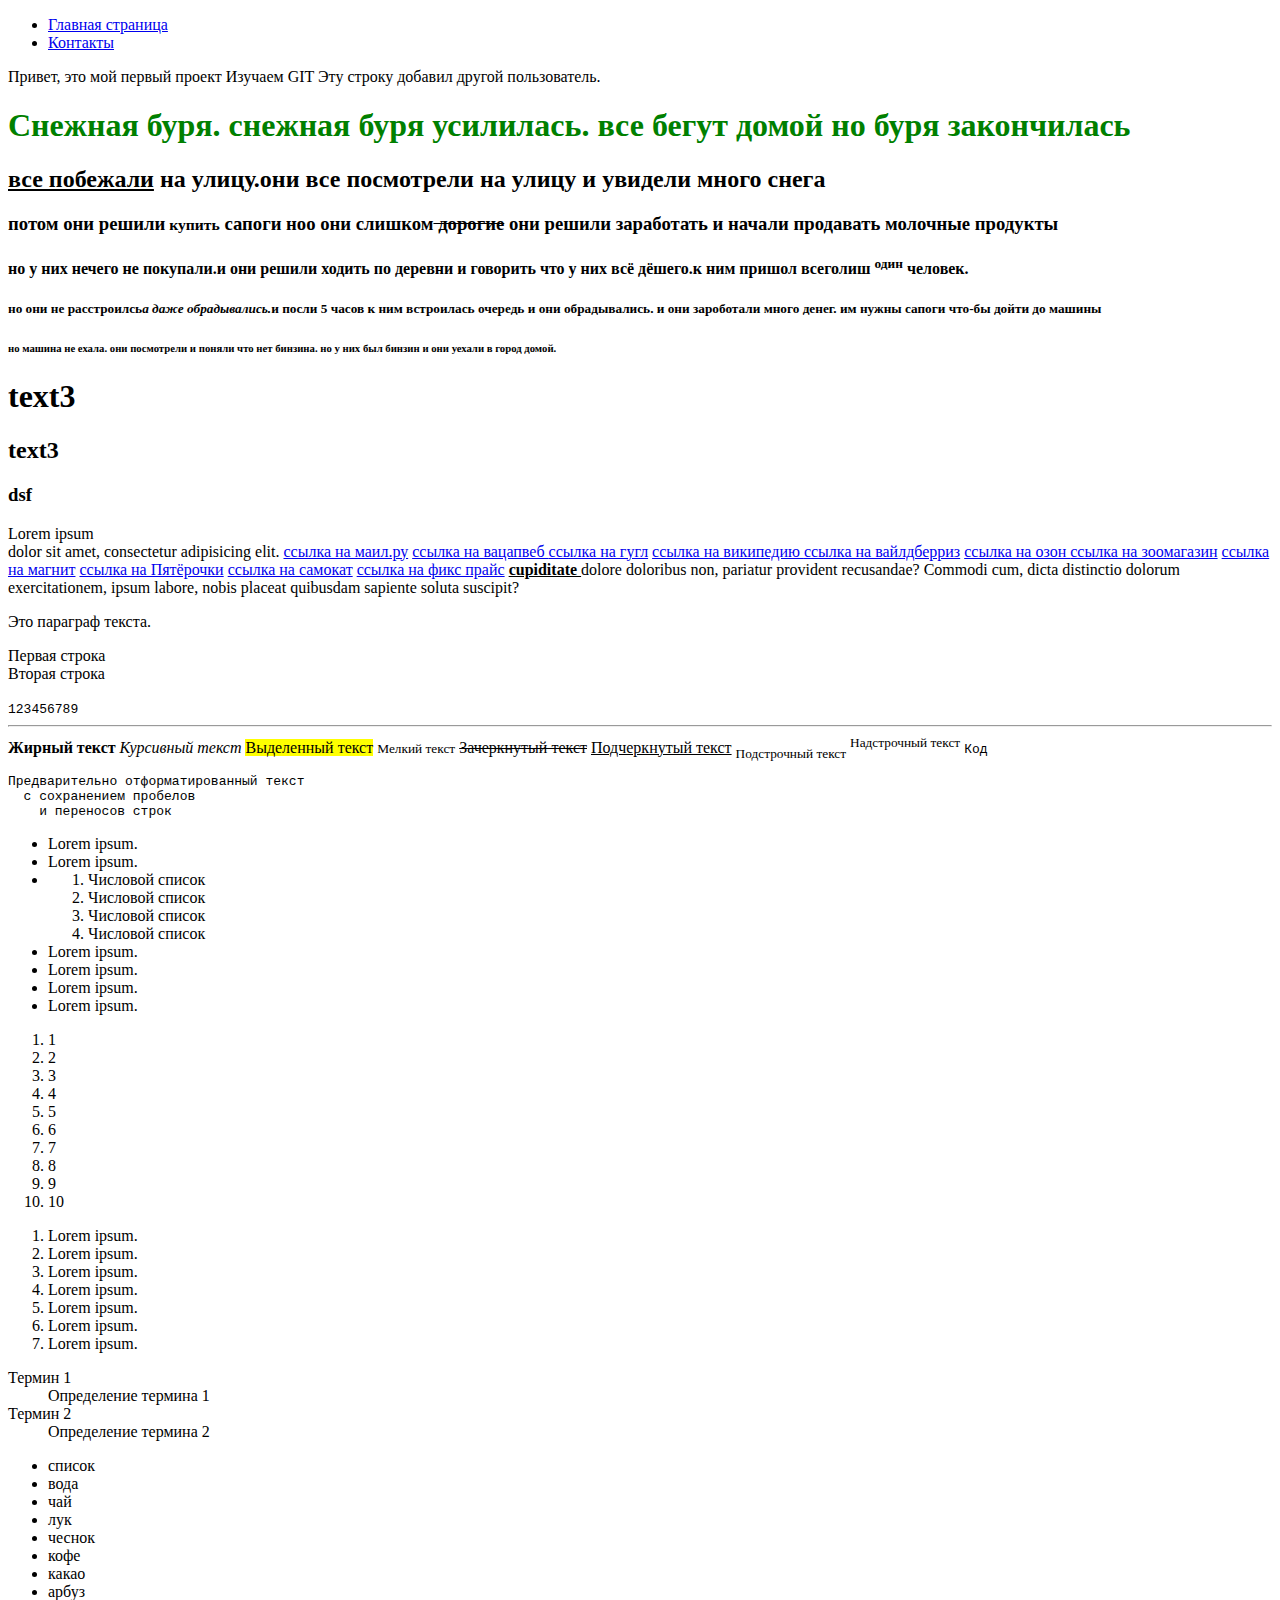
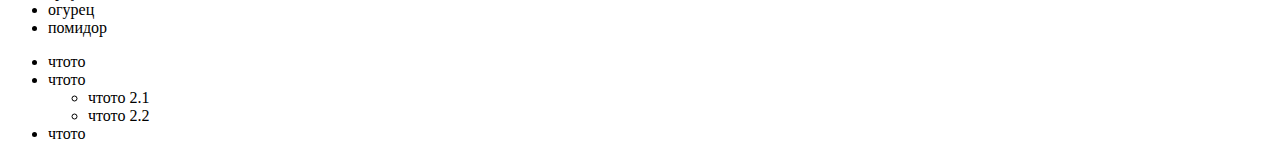
<file: index.html>
<!DOCTYPE html>
<html lang="en">
<head>
    <meta charset="UTF-8">
    <title>Title</title>
    <link rel="stylesheet" href="style.css">
</head>
<body>


<ul>
	<li><a href="index.html">Главная страница</a></li>
	<li><a href="contacts.html">Контакты</a></li>
</ul>

Привет, это мой первый проект
Изучаем GIT

Эту строку добавил другой пользователь.
<h1 class="title"><strong>Снежная буря. снежная буря усилилась.</strong> все бегут домой но буря закончилась</h1>
<h2 class="wwww"><ins>все побежали</ins> на улицу.они все посмотрели на улицу и увидели много снега</h2>
        <h3 class="pppp"> потом они решили<small> купить</small> сапоги ноо они слишком<del> дорогие</del> они решили заработать и начали продавать молочные продукты</h3>
            <h4 class="qqqq>"> но у них нечего не покупали.и они решили ходить по деревни и говорить что у них всё дёшего.к ним пришол всеголиш <sup>один</sup> человек. </h4>
                <h5 class="kkkk">но они не расстроилсь<em>а даже обрадывались.</em>и посли 5 часов к ним встроилась очередь и они обрадывались. и они зароботали много денег. им нужны сапоги что-бы дойти до машины</pre> </h5>
                    <h6 class="oooo">но машина не ехала. они посмотрели и поняли что нет <strong>бинзина</strong>. но у них был бинзин и они уехали в город домой.</h6>

<h1 class="vvvv">text3</h1>
<h2 class="nnn">text3</h2>
<h3 class="wwww">
        dsf
</h3>

<p>Lorem ipsum<br> dolor sit amet, consectetur adipisicing elit.

    <a href="https://mail.ru">cсылка на маил.ру</a>
    <a href="https://web.whatsapp.com/">ссылка на вацапвеб </a>
    <a href="https://www.google.com/?hl=ru"> ссылка на гугл</a>
    <a href="https://ru.wikipedia.org/wiki"> ссылка на википедию </a>
    <a href="https://www.wildberries.ru">ссылка на вайлдберриз</a>
    <a href="https://www.ozon.ru">ссылка на озон </a>
    <a href="https://www.petshop.ru">ссылка на зоомагазин</a>
    <a href="https://magnit.ru">ссылка на магнит</a>
    <a href="https://5ka.ru">ссылка на Пятёрочки</a>
    <a href="https://samokat.ru">ссылка на самокат</a>
    <a href="https://fix-price.com">ссылка на фикс прайс</a>
    <strong>
        <ins>
            cupiditate
        </ins>
    </strong>
    dolore doloribus non, pariatur

    provident recusandae? Commodi cum, dicta distinctio dolorum exercitationem, ipsum labore, nobis placeat quibusdam sapiente soluta suscipit?</p>

<p>Это параграф текста.</p>

<!-- Разрыв строки -->
<p class="qqqq>">Первая строка<br>Вторая строка</p>
<code class="sssss">123456789</code>
<!-- Горизонтальная линия -->
<hr>

<!-- Выделение текста -->
<strong class="eee">Жирный текст</strong>
<em class="fff">Курсивный текст</em>
<mark class="ghghg">Выделенный текст</mark>
<small class="zzzz">Мелкий текст</small>
<del>Зачеркнутый текст</del>
<ins>Подчеркнутый текст</ins>
<sub>Подстрочный текст</sub>
<sup>Надстрочный текст</sup>
<code>Код</code>
<pre>Предварительно отформатированный текст
  с сохранением пробелов
    и переносов строк</pre>

<ul>
    <li>Lorem ipsum.</li>
    <li>Lorem ipsum.</li>
    <li>
        <ol>
            <li>Числовой список</li>
            <li>Числовой список</li>
            <li>Числовой список</li>
            <li>Числовой список</li>
        </ol>
    </li>
    <li>Lorem ipsum.</li>
    <li>Lorem ipsum.</li>
    <li>Lorem ipsum.</li>
    <li>Lorem ipsum.</li>
</ul>
<ol>
    <li>1</li>
    <li>2</li>
    <li>3</li>
    <li>4</li>
    <li>5</li>
    <li>6</li>
    <li>7</li>
    <li>8</li>
    <li>9</li>
    <li>10</li>
</ol>

<ol>
    <li>Lorem ipsum.</li>
    <li>Lorem ipsum.</li>
    <li>Lorem ipsum.</li>
    <li>Lorem ipsum.</li>
    <li>Lorem ipsum.</li>
    <li>Lorem ipsum.</li>
    <li>Lorem ipsum.</li>
</ol>
<dl>
    <dt>Термин 1</dt>
    <dd>Определение термина 1</dd>
    <dt>Термин 2</dt>
    <dd>Определение термина 2</dd>
</dl>
<ul>
    <li>список</li>
    <li>вода</li>
    <li>чай</li>
    <li>лук</li>
    <li>чеснок</li>
    <li>кофе</li>
    <li>какао</li>
    <li>арбуз</li>
    <li>огурец</li>
    <li>помидор</li>
</ul>
<ul>
    <li>чтото</li>
    <li>чтото</li>
        <ul>
            <li>чтото 2.1</li>
            <li>чтото 2.2</li>
        </ul>
    </li>
    <li>чтото</li>
</ul>

</body>
</html>
</file>
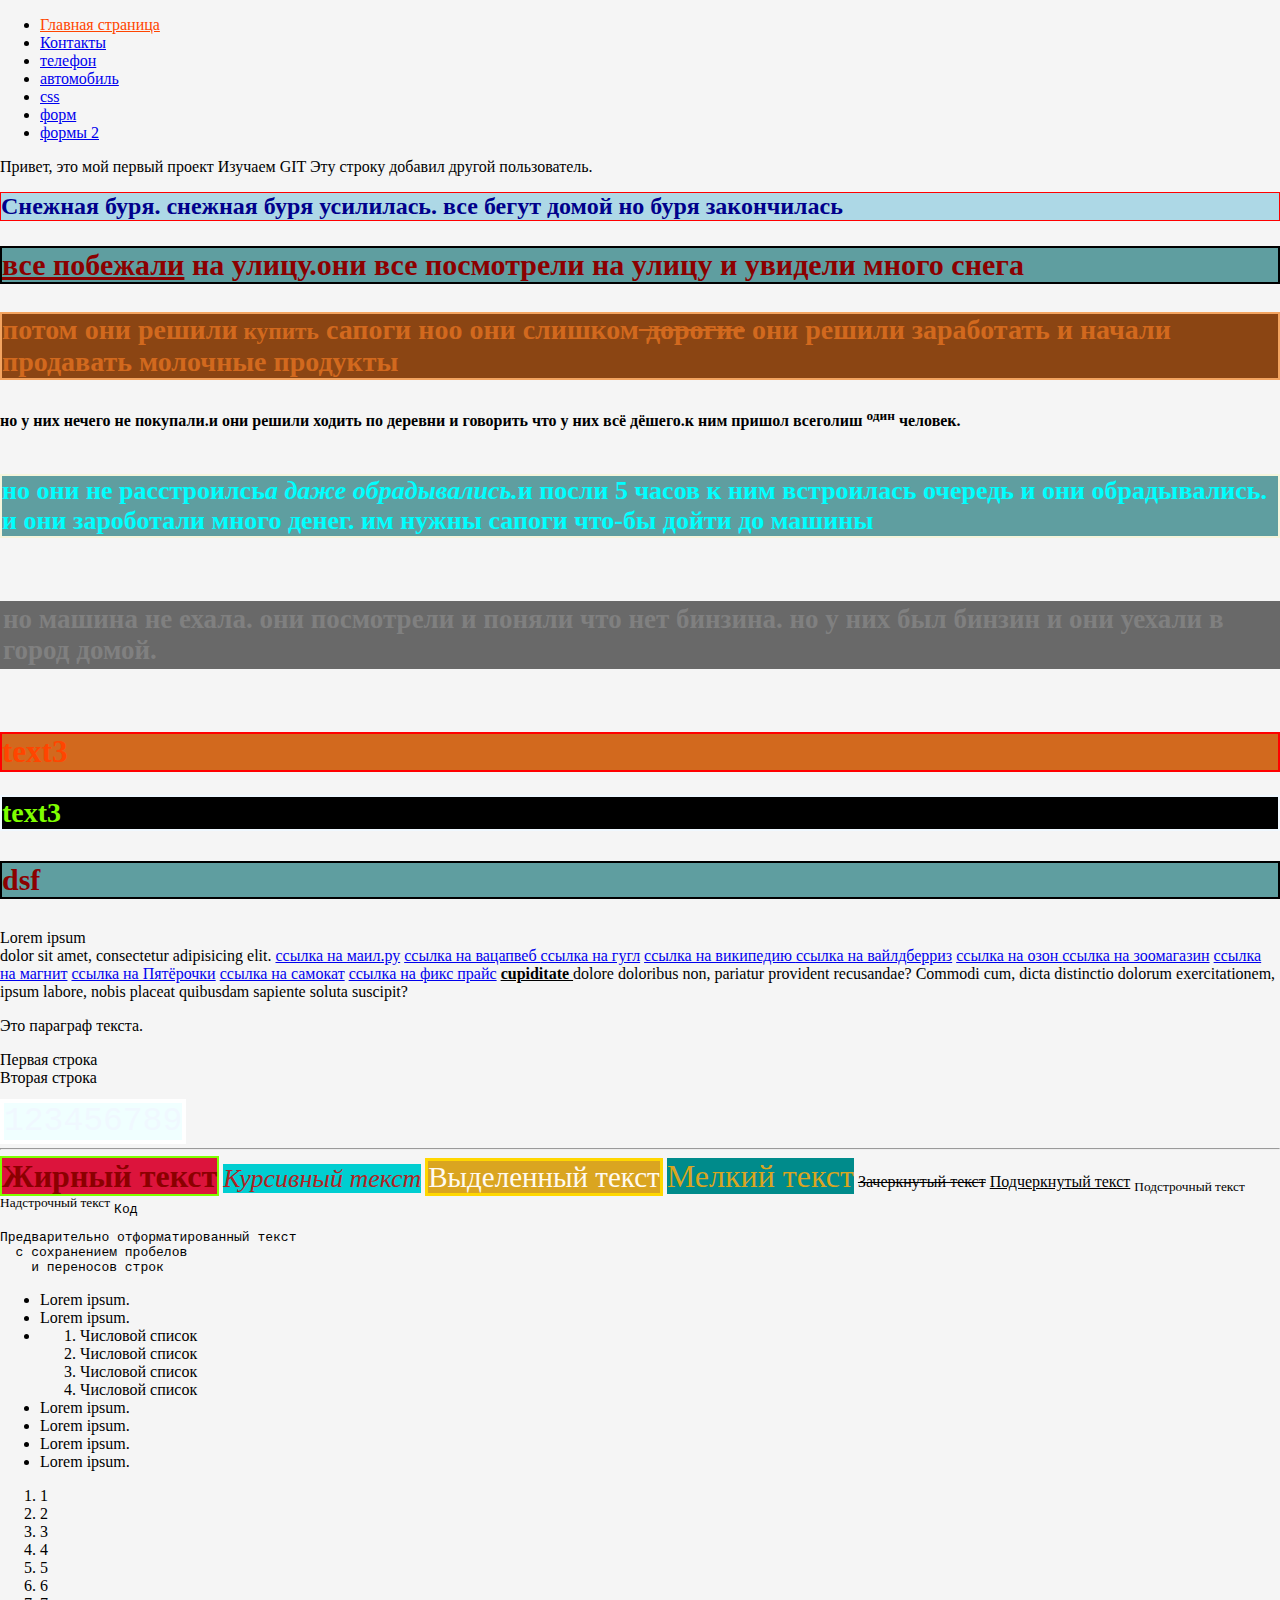
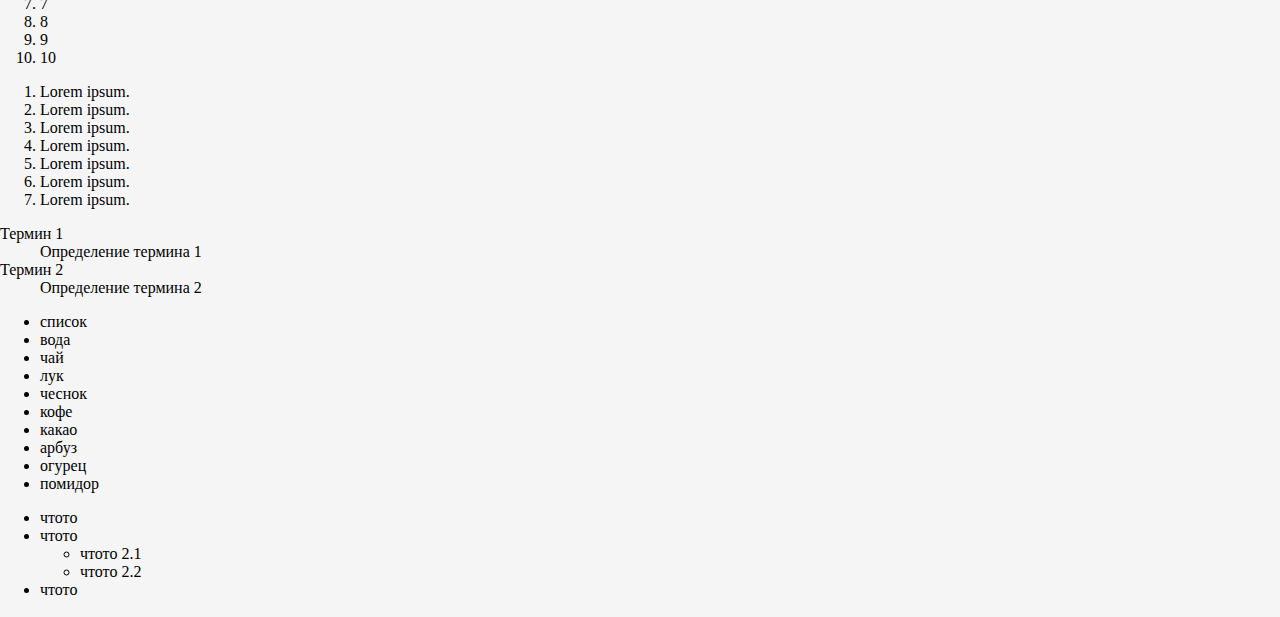
<file: homeWork/index.html>
<!DOCTYPE html>
<html lang="en">
<head>
    <meta charset="UTF-8">
    <title>Title</title>
    <link rel="stylesheet" href="style.css">
</head>
<body>


<ul>
    <li><a href="index.html"class="qqqqq">Главная страница</a></li>
    <li><a href="contacts.html">Контакты</a></li>
    <li><a  href="telefon.html" class="">телефон</a> </li>
    <li><a  href="car.html" >автомобиль</a></li>
    <li><a href="css.html">css</a>  </li>
    <li><a href="form.html">форм</a> </li>
    <li><a href="form2.html">формы 2</a> </li>
</ul>

Привет, это мой первый проект
Изучаем GIT

Эту строку добавил другой пользователь.
<h1 class="title"><strong>Снежная буря. снежная буря усилилась.</strong> все бегут домой но буря закончилась</h1>
<h2 class="wwww"><ins>все побежали</ins> на улицу.они все посмотрели на улицу и увидели много снега</h2>
        <h3 class="pppp"> потом они решили<small> купить</small> сапоги ноо они слишком<del> дорогие</del> они решили заработать и начали продавать молочные продукты</h3>
            <h4 class="qqqq>"> но у них нечего не покупали.и они решили ходить по деревни и говорить что у них всё дёшего.к ним пришол всеголиш <sup>один</sup> человек. </h4>
                <h5 class="kkkk">но они не расстроилсь<em>а даже обрадывались.</em>и посли 5 часов к ним встроилась очередь и они обрадывались. и они зароботали много денег. им нужны сапоги что-бы дойти до машины</pre> </h5>
                    <h6 class="oooo">но машина не ехала. они посмотрели и поняли что нет <strong>бинзина</strong>. но у них был бинзин и они уехали в город домой.</h6>

<h1 class="vvvv">text3</h1>
<h2 class="nnn">text3</h2>
<h3 class="wwww">
        dsf
</h3>

<p>Lorem ipsum<br> dolor sit amet, consectetur adipisicing elit.

    <a href="https://mail.ru">cсылка на маил.ру</a>
    <a href="https://web.whatsapp.com/">ссылка на вацапвеб </a>
    <a href="https://www.google.com/?hl=ru"> ссылка на гугл</a>
    <a href="https://ru.wikipedia.org/wiki"> ссылка на википедию </a>
    <a href="https://www.wildberries.ru">ссылка на вайлдберриз</a>
    <a href="https://www.ozon.ru">ссылка на озон </a>
    <a href="https://www.petshop.ru">ссылка на зоомагазин</a>
    <a href="https://magnit.ru">ссылка на магнит</a>
    <a href="https://5ka.ru">ссылка на Пятёрочки</a>
    <a href="https://samokat.ru">ссылка на самокат</a>
    <a href="https://fix-price.com">ссылка на фикс прайс</a>
    <strong>
        <ins>
            cupiditate
        </ins>
    </strong>
    dolore doloribus non, pariatur

    provident recusandae? Commodi cum, dicta distinctio dolorum exercitationem, ipsum labore, nobis placeat quibusdam sapiente soluta suscipit?</p>

<p>Это параграф текста.</p>

<!-- Разрыв строки -->
<p class="qqqq>">Первая строка<br>Вторая строка</p>
<code class="sssss">123456789</code>
<!-- Горизонтальная линия -->
<hr>

<!-- Выделение текста -->
<strong class="eee">Жирный текст</strong>
<em class="fff">Курсивный текст</em>
<mark class="ghghg">Выделенный текст</mark>
<small class="zzzz">Мелкий текст</small>
<del>Зачеркнутый текст</del>
<ins>Подчеркнутый текст</ins>
<sub>Подстрочный текст</sub>
<sup>Надстрочный текст</sup>
<code>Код</code>
<pre>Предварительно отформатированный текст
  с сохранением пробелов
    и переносов строк</pre>

<ul>
    <li>Lorem ipsum.</li>
    <li>Lorem ipsum.</li>
    <li>
        <ol>
            <li>Числовой список</li>
            <li>Числовой список</li>
            <li>Числовой список</li>
            <li>Числовой список</li>
        </ol>
    </li>
    <li>Lorem ipsum.</li>
    <li>Lorem ipsum.</li>
    <li>Lorem ipsum.</li>
    <li>Lorem ipsum.</li>
</ul>
<ol>
    <li>1</li>
    <li>2</li>
    <li>3</li>
    <li>4</li>
    <li>5</li>
    <li>6</li>
    <li>7</li>
    <li>8</li>
    <li>9</li>
    <li>10</li>
</ol>

<ol>
    <li>Lorem ipsum.</li>
    <li>Lorem ipsum.</li>
    <li>Lorem ipsum.</li>
    <li>Lorem ipsum.</li>
    <li>Lorem ipsum.</li>
    <li>Lorem ipsum.</li>
    <li>Lorem ipsum.</li>
</ol>
<dl>
    <dt>Термин 1</dt>
    <dd>Определение термина 1</dd>
    <dt>Термин 2</dt>
    <dd>Определение термина 2</dd>
</dl>
<ul>
    <li>список</li>
    <li>вода</li>
    <li>чай</li>
    <li>лук</li>
    <li>чеснок</li>
    <li>кофе</li>
    <li>какао</li>
    <li>арбуз</li>
    <li>огурец</li>
    <li>помидор</li>
</ul>
<ul>
    <li>чтото</li>
    <li>чтото</li>
        <ul>
            <li>чтото 2.1</li>
            <li>чтото 2.2</li>
        </ul>
    </li>
    <li>чтото</li>
</ul>

</body>
</html>
</file>
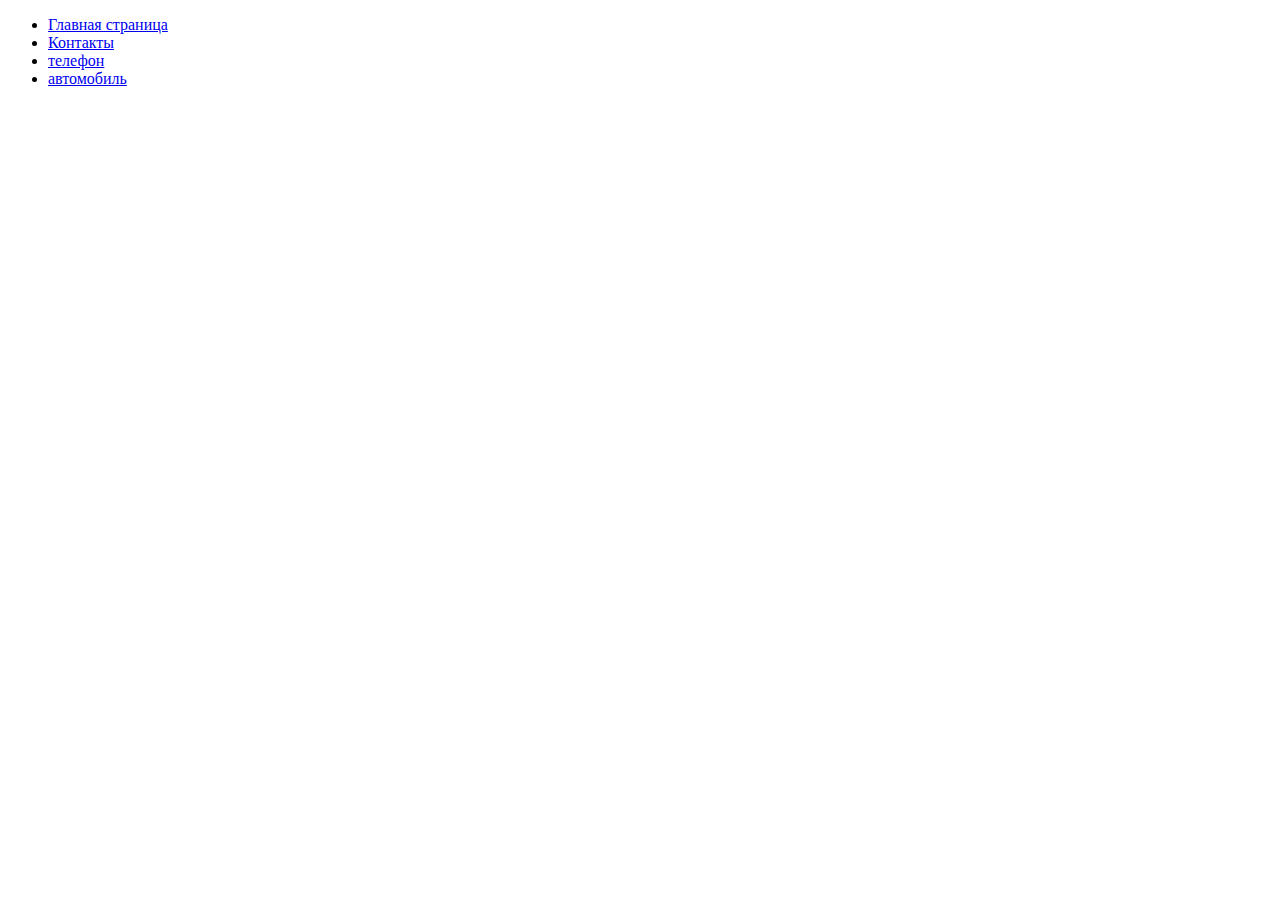
<file: car.html>
<!DOCTYPE html>
<html lang="en">
<head>
    <meta charset="UTF-8">
    <title>автомобили</title>
    <link rel="stylesheet" href="style.css">
</head>
<body>


<ul>
	<li><a href="index.html">Главная страница</a></li>
	<li><a href="contacts.html">Контакты</a></li>
    <li><a  href="telefon.html" class="">телефон</a> </li>
    <li><a  href="car.html" class="qqqqq">автомобиль</a> </li>

</ul>
</body>
</html>
</file>
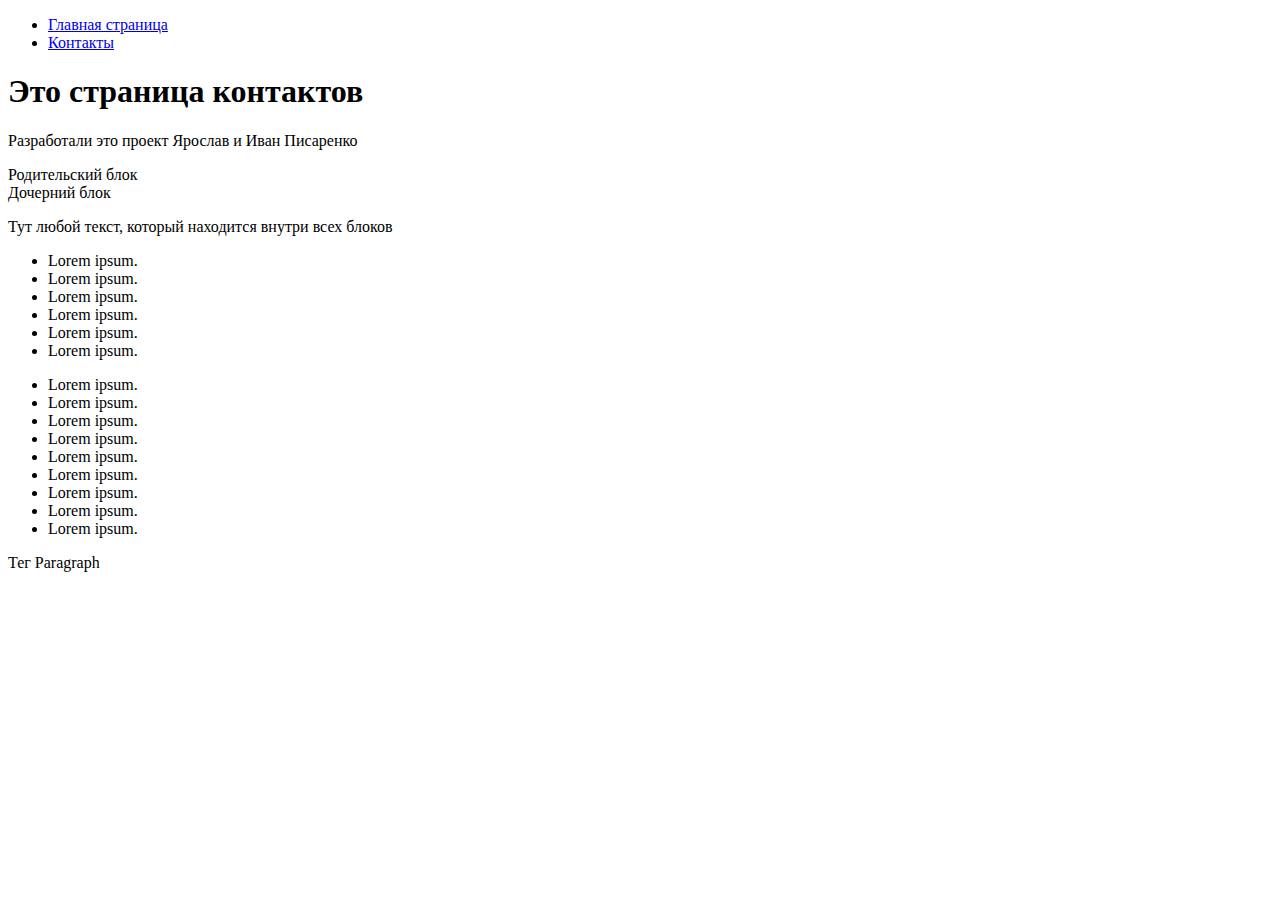
<file: contacts.html>
<!DOCTYPE html>
<html lang="ru">
<head>
	<meta charset="UTF-8">
	<title>Контакты</title>
	<link rel="stylesheet" href="style.css">
</head>
<body>

<ul class="menu">
	<li><a href="index.html">Главная страница</a></li>
	<li><a href="contacts.html" class="menu_active">Контакты</a></li>
</ul>

<h1>Это страница контактов</h1>
<p>Разработали это проект Ярослав и Иван Писаренко</p>

<div class="parent-block">
	Родительский блок
	<div class="child-block">
		Дочерний блок
		<p class="custom-text">
			Тут любой текст, который находится внутри всех блоков
		</p>
	</div>
</div>

<div class="list-left">
	<ul>
		<li>Lorem ipsum.</li>
		<li>Lorem ipsum.</li>
		<li>Lorem ipsum.</li>
		<li>Lorem ipsum.</li>
		<li>Lorem ipsum.</li>
		<li>Lorem ipsum.</li>
	</ul>
</div>

<div class="list-right">
	<ul>
		<li>Lorem ipsum.</li>
		<li>Lorem ipsum.</li>
		<li>Lorem ipsum.</li>
		<li>Lorem ipsum.</li>
		<li>Lorem ipsum.</li>
		<li>Lorem ipsum.</li>
		<li>Lorem ipsum.</li>
		<li>Lorem ipsum.</li>
		<li>Lorem ipsum.</li>
	</ul>

	<p>Тег Paragraph</p>
</div>


</body>
</html>
</file>
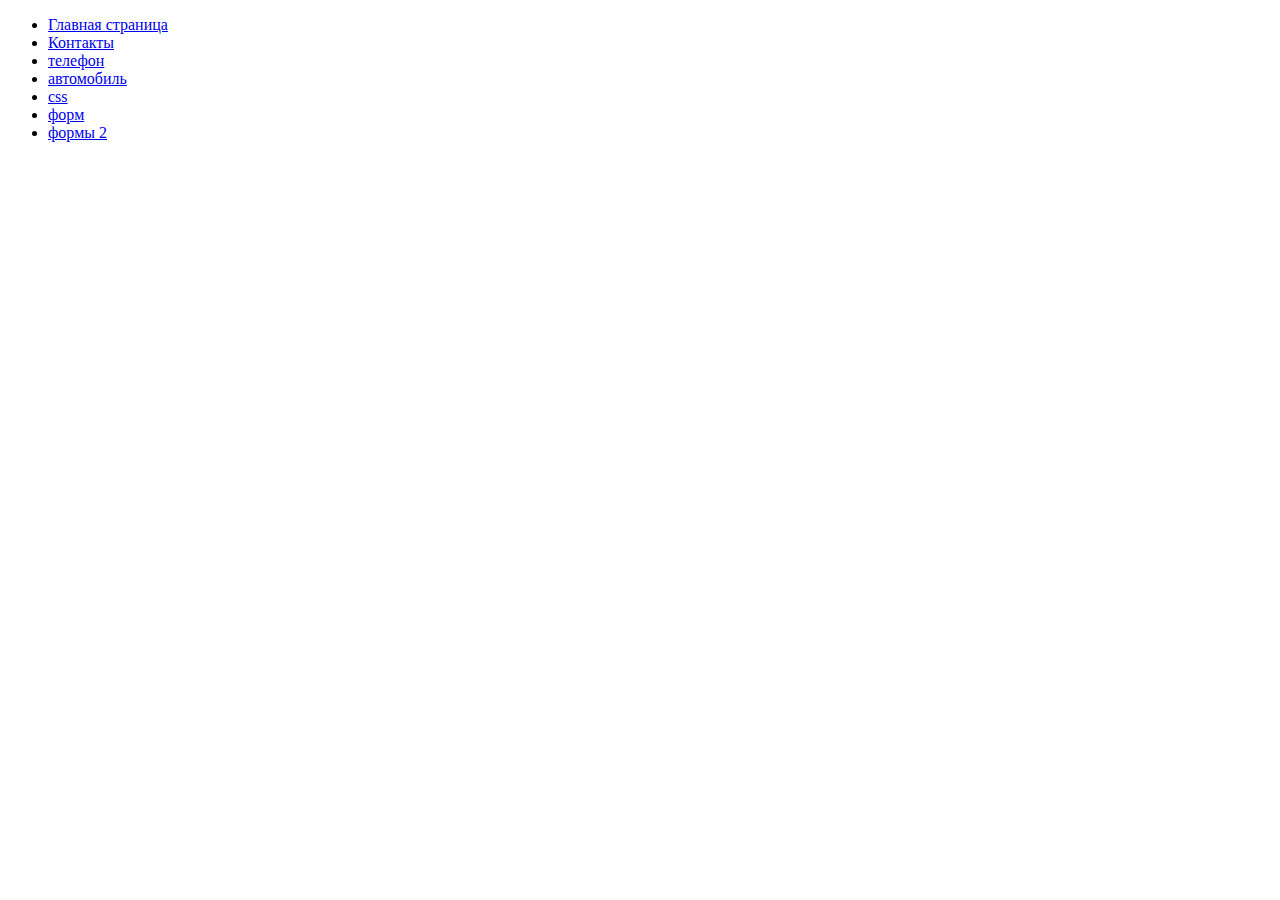
<file: css.html>
<!DOCTYPE html>
<html lang="en">
<head>
    <meta charset="UTF-8">
    <title>css</title>
    <link rel="stylesheet" href="style.css">
</head>
<body>


<ul>
    <li><a href="index.html">Главная страница</a></li>
    <li><a href="contacts.html">Контакты</a></li>
    <li><a  href="telefon.html" class="">телефон</a> </li>
    <li><a  href="car.html" >автомобиль</a></li>
    <li><a href="css.html"class="qqqqq">css</a>  </li>
    <li><a href="form.html">форм</a> </li>
    <li><a href="form2.html">формы 2</a> </li>
</ul>
    <head>
        <meta charset="UTF-8">
        <title>CSS-анимации</title>
        <style>
            <h1 class="intro">CSS-анимации</h1>

</ul>







</body>
</html>
</file>
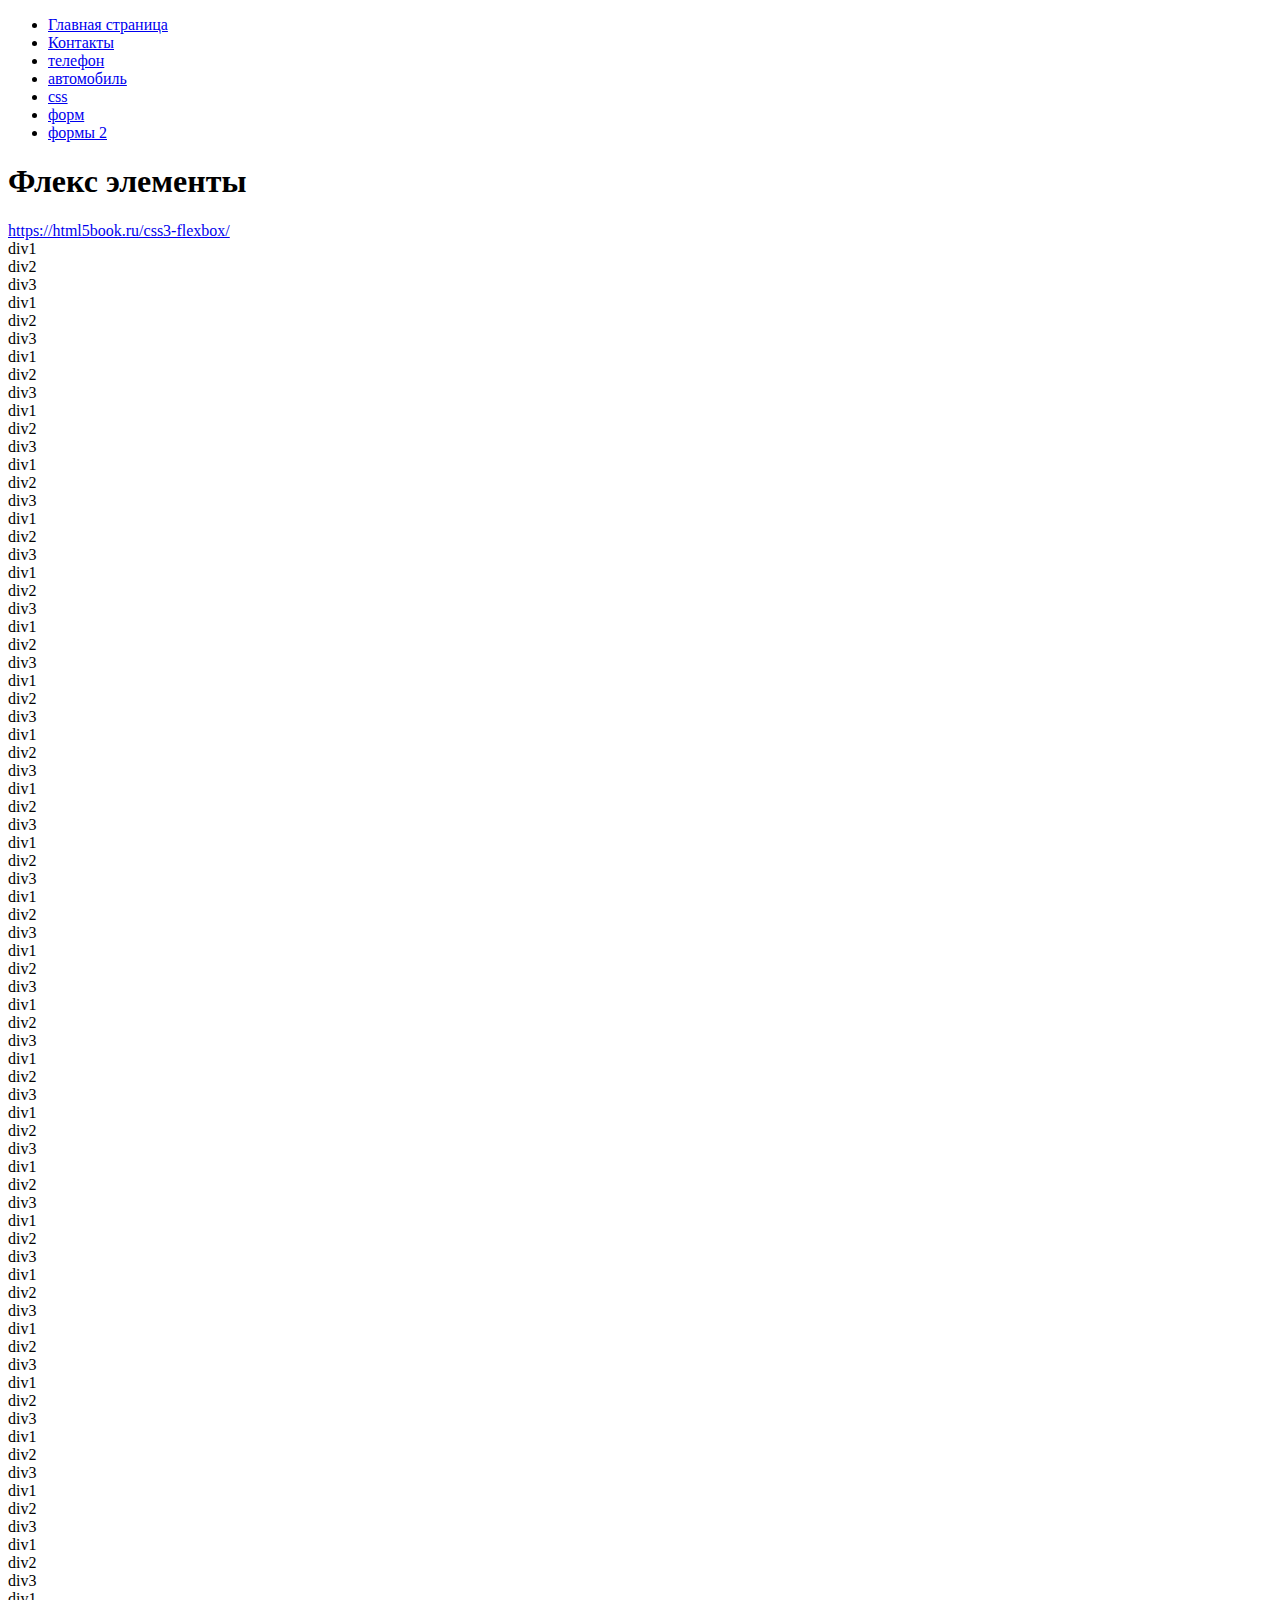
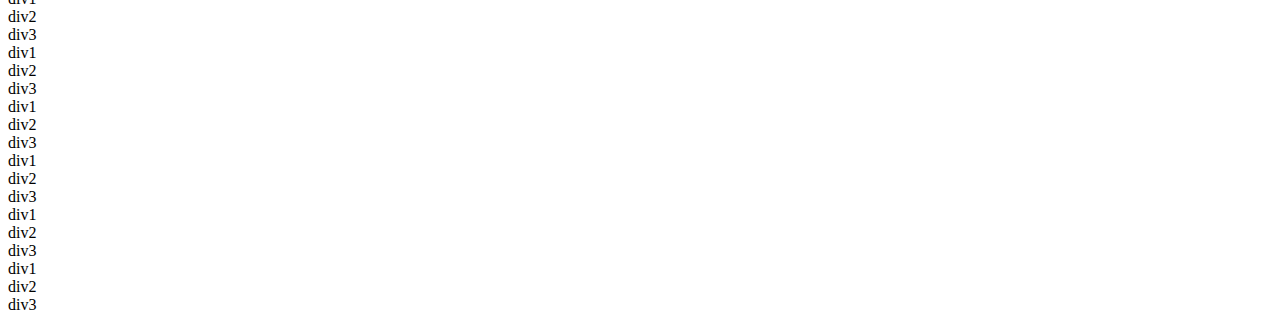
<file: flex.html>
<!DOCTYPE html>
<html lang="en">
<head>
    <meta charset="UTF-8">
    <title>flex</title>
    <link rel="stylesheet" href="style.css">
</head>
<body>
<ul>
    <li><a href="index.html">Главная страница</a></li>
    <li><a href="contacts.html">Контакты</a></li>
    <li><a  href="telefon.html" class="">телефон</a> </li>
    <li><a  href="car.html" >автомобиль</a></li>
    <li><a href="css.html"class="qqqqq">css</a>  </li>
    <li><a href="form.html">форм</a> </li>
    <li><a href="form2.html">формы 2</a> </li>
</ul>

<h1>Флекс элементы</h1>
<a href="https://html5book.ru/css3-flexbox/" target="_blank">https://html5book.ru/css3-flexbox/</a>

<div class="flex-block">
	<div class="flex-block__item">div1</div>
	<div class="flex-block__item">div2</div>
	<div class="flex-block__item">div3</div>
</div>


<div class="flex-block flex-block_end">
	<div class="flex-block__item">div1</div>
	<div class="flex-block__item">div2</div>
	<div class="flex-block__item">div3</div>
</div>

<div class="flex-warp flex-block_nowar">
    <div class="flex-block__item">div1</div>
    <div class="flex-block__item">div2</div>
    <div class="flex-block__item">div3</div>
</div>


<div class="flex-warp
flex-block_warp">
    <div class="flex-block__item">div1</div>
    <div class="flex-block__item">div2</div>
    <div class="flex-block__item">div3</div>
</div>
<div class="flex-block flex-block_end">
    <div class="flex-block__item">div1</div>
    <div class="flex-block__item">div2</div>
    <div class="flex-block__item">div3</div>
    <div class="flex-block flex-block_end">
        <div class="flex-block__item">div1</div>
        <div class="flex-block__item">div2</div>
        <div class="flex-block__item">div3</div>
    </div>
    <div class=" justify-content: center">
    <div class="flex-block__item">div1</div>
    <div class="flex-block__item">div2</div>
    <div class="flex-block__item">div3</div>
</div>
    <div class="flex-wrap: wrap-reverse">
    <div class="flex-block__item">div1</div>
    <div class="flex-block__item">div2</div>
    <div class="flex-block__item">div3</div>
</div>
    <div class="flex-wrap: nowrap">
    <div class="flex-block__item">div1</div>
    <div class="flex-block__item">div2</div>
    <div class="flex-block__item">div3</div>
</div>
</div>
<div class=" justify-content: stretch">
    <div class="flex-block__item">div1</div>
    <div class="flex-block__item">div2</div>
    <div class="flex-block__item">div3</div>
</div>
</div>
<div class="justify-content: space-around">
    <div class="flex-block__item">div1</div>
    <div class="flex-block__item">div2</div>
    <div class="flex-block__item">div3</div>
</div>
</div>
<div class=" justify-content: flex-end">
    <div class="flex-block__item">div1</div>
    <div class="flex-block__item">div2</div>
    <div class="flex-block__item">div3</div>
</div><div class=" justify-content: flex-end">
    <div class="flex-block__item">div1</div>
    <div class="flex-block__item">div2</div>
    <div class="flex-block__item">div3</div>
</div>
<div class="justify-content: space-between">
    <div class="flex-block__item">div1</div>
    <div class="flex-block__item">div2</div>
    <div class="flex-block__item">div3</div>
</div>
<div class="align-items: center">
    <div class="flex-block__item">div1</div>
    <div class="flex-block__item">div2</div>
    <div class="flex-block__item">div3</div>
</div>
<div class="align-items: flex-start">
    <div class="flex-block__item">div1</div>
    <div class="flex-block__item">div2</div>
    <div class="flex-block__item">div3</div>
</div>
<div class="align-items: flex-end">
    <div class="flex-block__item">div1</div>
    <div class="flex-block__item">div2</div>
    <div class="flex-block__item">div3</div>
</div>
<div class="align-items: baseline">
    <div class="flex-block__item">div1</div>
    <div class="flex-block__item">div2</div>
    <div class="flex-block__item">div3</div>
</div>
<div class="align-items: stretch">
    <div class="flex-block__item">div1</div>
    <div class="flex-block__item">div2</div>
    <div class="flex-block__item">div3</div>
</div>
<div class="flex-block eghnvb">
    <div class="flex-block__item">div1</div>
    <div class="flex-block__item">div2</div>
    <div class="flex-block__item">div3</div>
</div>
<div class="flex-block-html">
    <div class="flex-block__item">div1</div>
    <div class="flex-block__item">div2</div>
    <div class="flex-block__item">div3</div>
</div>
<div class="flex-block__end">
    <div class="flex-block__item">div1</div>
    <div class="flex-block__item">div2</div>
    <div class="flex-block__item">div3</div>
</div>
<div class="flex-block_end_spawn">
    <div class="flex-block__item">div1</div>
    <div class="flex-block__item">div2</div>
    <div class="flex-block__item">div3</div>
</div>
<div class="flex-block flex-block_end-item">
    <div class="flex-block__item">div1</div>
    <div class="flex-block__item">div2</div>
    <div class="flex-block__item">div3</div>
</div>
<div class="flex-block flex-block_nowar-end">
    <div class="flex-block__item">div1</div>
    <div class="flex-block__item">div2</div>
    <div class="flex-block__item">div3</div>
</div>
<div class="flex-block flex-block_end__item">
    <div class="flex-block__item">div1</div>
    <div class="flex-block__item">div2</div>
    <div class="flex-block__item">div3</div>
</div>
<div class="flex-block flex-block_end-start">
    <div class="flex-block__item">div1</div>
    <div class="flex-block__item">div2</div>
    <div class="flex-block__item">div3</div>
</div>
<div class="flex-block flex-block_end__end">
    <div class="flex-block__item">div1</div>
    <div class="flex-block__item">div2</div>
    <div class="flex-block__item">div3</div>
</div>
<div class="flex-block flex-block_end--warp">
    <div class="flex-block__item">div1</div>
    <div class="flex-block__item">div2</div>
    <div class="flex-block__item">div3</div>
</div>
<div class="flex-block flex-block_end-warp">
    <div class="flex-block__item">div1</div>
    <div class="flex-block__item">div2</div>
    <div class="flex-block__item">div3</div>
</div>
<div class="flex-block flex-block_start">
    <div class="flex-block__item">div1</div>
    <div class="flex-block__item">div2</div>
    <div class="flex-block__item">div3</div>
</div>
</div>
</body>
</html>
</file>
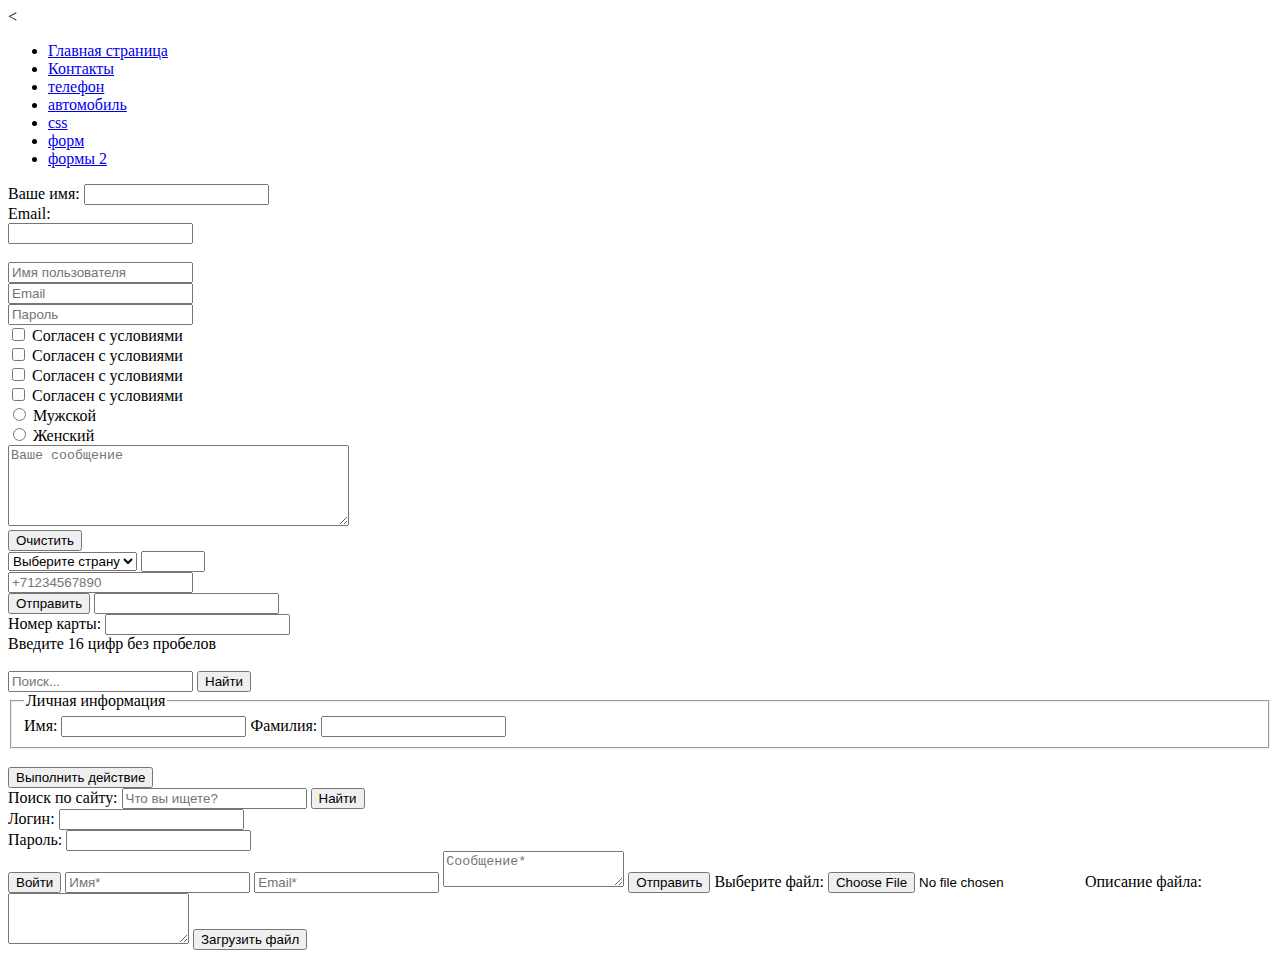
<file: form.html>
<!DOCTYPE html>
<html lang="en">
<head>
    <meta charset="UTF-8">
    <title>Title</title>
    <link rel="stylesheet" href="style.css">

    <<ul>
    <li><a href="index.html">Главная страница</a></li>
    <li><a href="contacts.html">Контакты</a></li>
    <li><a  href="telefon.html" class="">телефон</a> </li>
    <li><a  href="car.html" >автомобиль</a></li>
    <li><a href="css.html">css</a>  </li>
    <li><a href="form.html" class="qqqqq">форм</a> </li>
    <li><a href="form2.html">формы 2</a> </li>
</ul>
</head>
<body>
<form action="#" method="get">
    <label for="name">Ваше имя:</label>
    <input type="text" id="name" name="name" required>
    <br>
    <label for="email">Email:</label>
    <br>
    <input type="email" id="email" name="email" required>
    <br>

    <br>
    <input type="text" name="username" placeholder="Имя пользователя">
    <br>

    <!-- Поле для email -->
    <input type="email" name="email" placeholder="Email">
    <br>

    <!-- Поле для пароля -->
    <input type="password" name="password" placeholder="Пароль">
    <br>
    <!-- Чекбокс -->
    <input type="checkbox" name="agree" id="agree">
    <label for="agree">Согласен с условиями</label>
    <br>
    <!-- Чекбокс -->
    <input type="checkbox" name="agree2" id="agree2">
    <label for="agree">Согласен с условиями</label>
    <br>
    <!-- Чекбокс -->
    <input type="checkbox" name="agree3" id="agre3e">
    <label for="agree">Согласен с условиями</label>
    <br>
    <input type="checkbox" name="agree" id="agree4">
    <label for="agree">Согласен с условиями</label>
    <br>
    <!-- Радиокнопки -->
    <input type="radio" name="gender" value="male" id="male">
    <label for="male">Мужской</label>
    <br>
    <input type="radio" name="gender" value="female" id="female">
    <label for="female">Женский</label>
    <br>
    <textarea name="message" rows="5" cols="40" placeholder="Ваше сообщение"></textarea>
    <br>
    <button type="reset">Очистить</button>
    <br>
    <select name="country">
        <option value="">Выберите страну</option>
        <option value="ru">Россия</option>
        <option value="ua">Украина</option>
        <option value="by">Беларусь</option>
    </select>
    <input type="number" name="age" min="1" max="100" required>
    <br>
    <input type="tel" name="phone" pattern="\+7\d{10}"
           placeholder="+71234567890" title="Формат: +71234567890">
    <br>
    <button type="submit">Отправить</button>
    <input type="password" name="password"
           pattern="(?=.*\d)(?=.*[a-z]).{8,}"
           title="Минимум 8 символов, должны быть буквы и цифры">
    <br>
    <label for="cardNumber">Номер карты:</label>
    <input type="text" id="cardNumber" name="cardNumber"
           aria-describedby="cardHelp" maxlength="19">
    <div id="cardHelp">Введите 16 цифр без пробелов</div>
    <br>
    <form action="/search" method="get">
        <input type="text" name="query" placeholder="Поиск...">
        <button type="submit">Найти</button>
        <fieldset>
            <legend>Личная информация</legend>
            <label for="firstName">Имя:</label>
            <input type="text" id="firstName" name="firstName">

            <label for="lastName">Фамилия:</label>
            <input type="text" id="lastName" name="lastName">
        </fieldset>

        <br>
        <button type="button" onclick="doSomething()">Выполнить действие</button>
        <br>
        <form action="/search" method="get" role="search">
            <label for="searchQuery" class="visually-hidden">Поиск по сайту:</label>
            <input type="search" id="searchQuery" name="q"
                   placeholder="Что вы ищете?" required>
            <button type="submit">Найти</button>
        </form>

    </form>
    <form action="/login" method="post">
        <label for="username">Логин:</label>
        <input type="text" id="username" name="username" required>
<br>
        <label for="password">Пароль:</label>
        <input type="password" id="password" name="password" required>
<br>
        <button type="submit">Войти</button>
        <form action="/contact" method="post">
            <input type="text" name="name" required placeholder="Имя*">
            <input type="email" name="email" required placeholder="Email*">
            <textarea name="message" required placeholder="Сообщение*"></textarea>
            <button type="submit">Отправить</button>
            <form action="/upload" method="post" enctype="multipart/form-data">
                <label for="fileUpload">Выберите файл:</label>
                <input type="file" id="fileUpload" name="document"
                       accept=".pdf,.doc,.docx" required>

                <label for="fileDescription">Описание файла:</label>
                <textarea id="fileDescription" name="description" rows="3"></textarea>

                <button type="submit">Загрузить файл</button>
            </form>
        </form>
    </form>
</form>

</body>
</html>
</file>
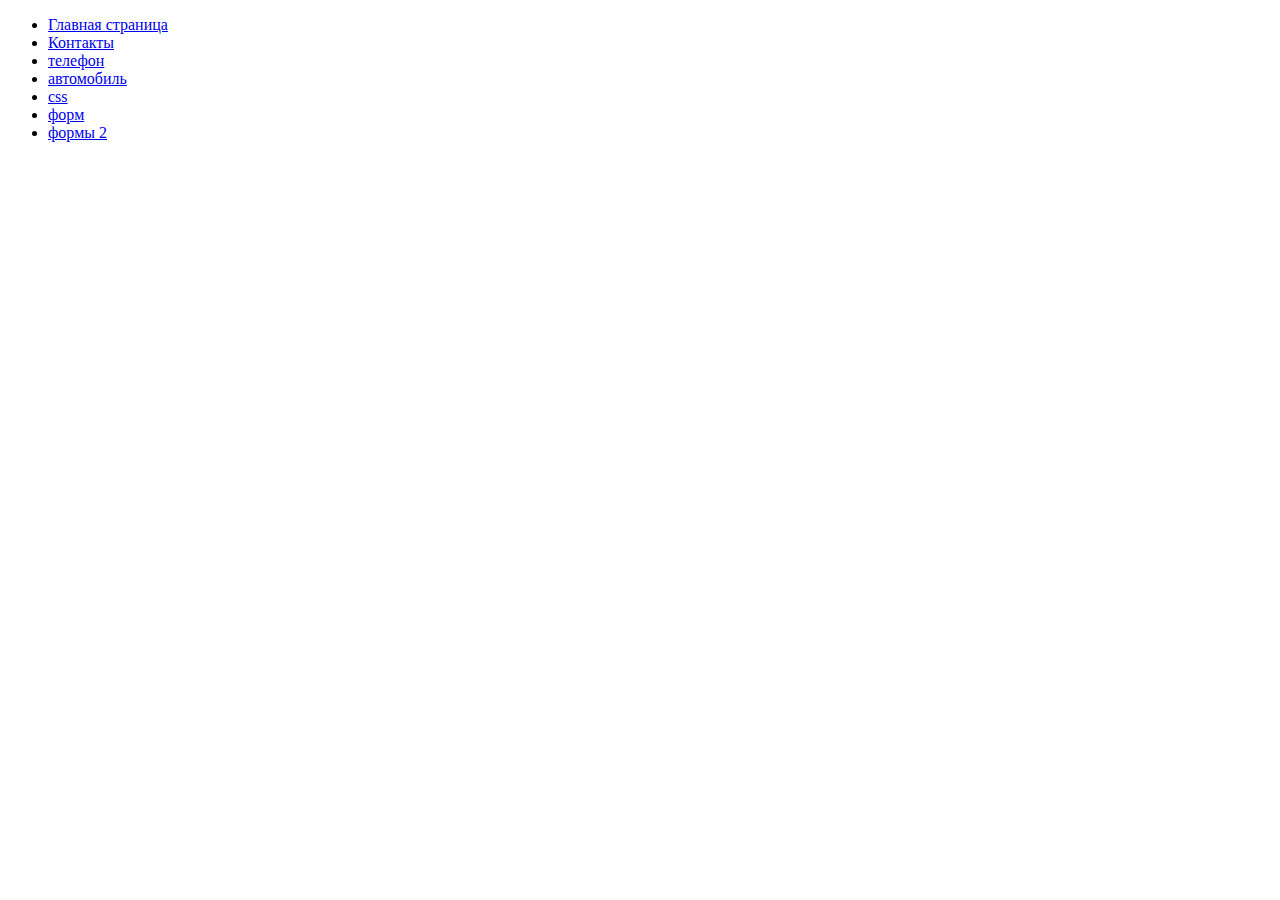
<file: form2.html>
<!DOCTYPE html>
<html lang="en">
<head>
    <meta charset="UTF-8">
    <title>css</title>
    <link rel="stylesheet" href="style.css">
</head>
<body>


<ul>
	<li><a href="index.html">Главная страница</a></li>
	<li><a href="contacts.html">Контакты</a></li>
    <li><a  href="telefon.html" class="">телефон</a> </li>
    <li><a  href="car.html" >автомобиль</a></li>
    <li><a href="css.html">css</a>  </li>
    <li><a href="form.html">форм</a> </li>
    <li><a href="form2.html"class="qqqqq"> формы 2</a> </li>
 </ul>
    <head>
        <meta charset="UTF-8">
        <title>CSS-анимации</title>
        <style>
            <h1 class="intro">CSS-анимации</h1>

</ul>







</body>
</html>
</file>
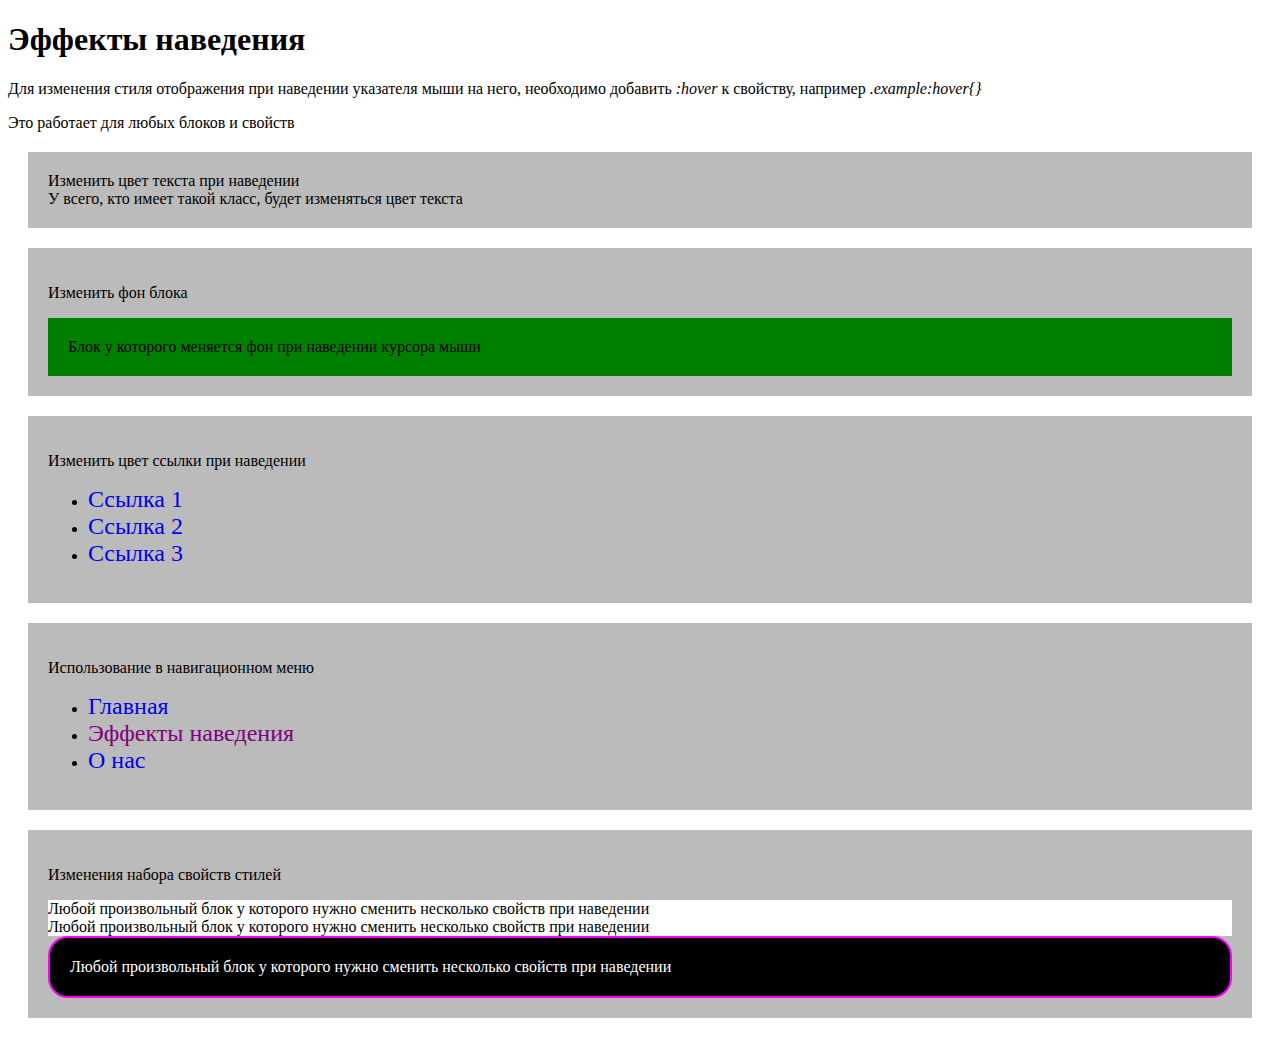
<file: hover.html>
<!DOCTYPE html>
<html lang="en">
<head>
	<meta charset="UTF-8">
	<title>Эффекты наведения</title>
</head>
<body>
<h1>Эффекты наведения</h1>
<p>Для изменения стиля отображения при наведении указателя
	мыши на него, необходимо добавить <i>:hover</i> к свойству, например
	<i>.example:hover{}</i>
</p>
<p>Это работает для любых блоков и свойств</p>

<div class="wrap">
	<span class="example1">Изменить цвет текста при наведении</span>
	<br>
	<span class="example1">У всего, кто имеет такой класс, будет изменяться цвет текста</span>
</div>

<div class="wrap">
	<p>Изменить фон блока</p>
	<div class="example-block">Блок у которого меняется фон при наведении курсора мыши</div>
</div>

<div class="wrap">
	<p>Изменить цвет ссылки при наведении</p>
	<ul>
		<li><a href="#" class="example-link">Ссылка 1</a></li>
		<li><a href="#" class="example-link">Ссылка 2</a></li>
		<li><a href="#" class="example-link">Ссылка 3</a></li>
	</ul>
</div>

<div class="wrap">
	<p>Использование в навигационном меню</p>
	<ul>
		<li><a class="example-link" href="#">Главная</a></li>
		<li><a class="example-link example-link_active" href="#">Эффекты наведения</a></li>
		<li><a class="example-link" href="#">О нас</a></li>
	</ul>
</div>

<div class="wrap">
	<p>Изменения набора свойств стилей</p>
	<div class="example-custom-block">
		Любой произвольный блок у которого нужно сменить несколько свойств при наведении
	</div>
	<div class="example-custom-block">
		Любой произвольный блок у которого нужно сменить несколько свойств при наведении
	</div>
	<div class="example-custom-block example-custom-block_hover">
		Любой произвольный блок у которого нужно сменить несколько свойств при наведении
	</div>
</div>
<style>
	.wrap {
		background: #BBBBBB;
		margin: 20px;
		padding: 20px;
	}

	.example1:hover {
		color: red;
	}

	.example-block {
		background: green;
		padding: 20px;
	}

	.example-block:hover {
		background: blue;
		color: white;
	}

	.example-link {
		text-decoration: none;
		font-size: 24px;
	}

	.example-link:hover {
		color: yellow;
	}

	.example-link_active {
		color: purple;
	}

	.example-custom-block {
		background: white;
	}

	/* Объединил стили для наведения и для статичного свойство */
	.example-custom-block:hover,
	.example-custom-block_hover {
		background: black;
		color: white;
		padding: 20px;
		border: 2px solid magenta;
		border-radius: 20px;
	}
</style>
</body>
</html>
</file>
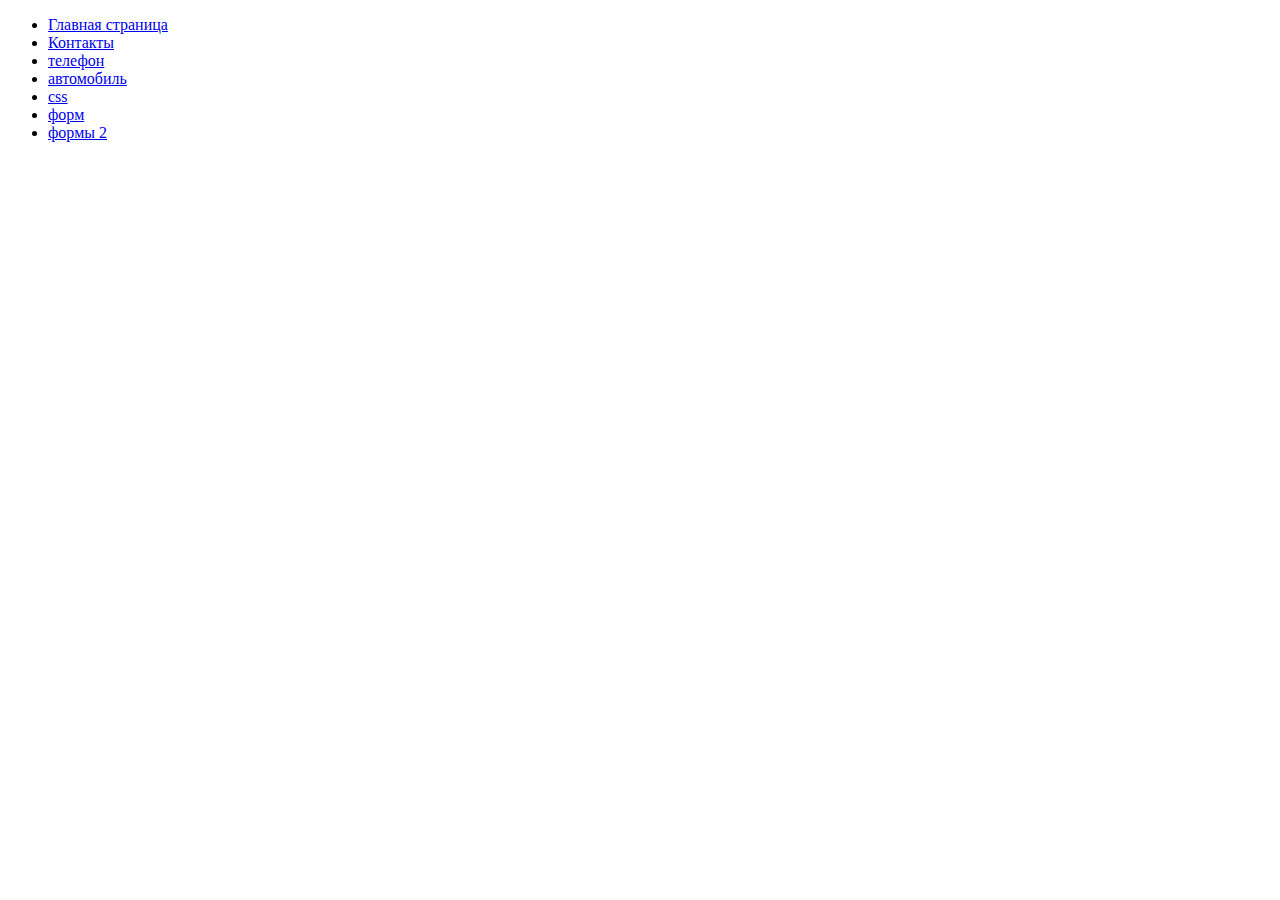
<file: telefon.html>
<!DOCTYPE html>
<html lang="en">
<head>
    <meta charset="UTF-8">
    <title>Title</title>
    <link rel="stylesheet" href="style.css">
</head>
<body>



    <ul>
        <li><a href="index.html">Главная страница</a></li>
        <li><a href="contacts.html">Контакты</a></li>
        <li><a  href="telefon.html" class="qqqqq" > телефон</a></li>

        <li><a  href="car.html" >автомобиль</a></li>
        <li><a href="css.html">css</a>  </li>
        <li><a href="form.html">форм</a> </li>
        <li><a href="form2.html">формы 2</a> </li>
    </ul>

</body>
</html>
</file>
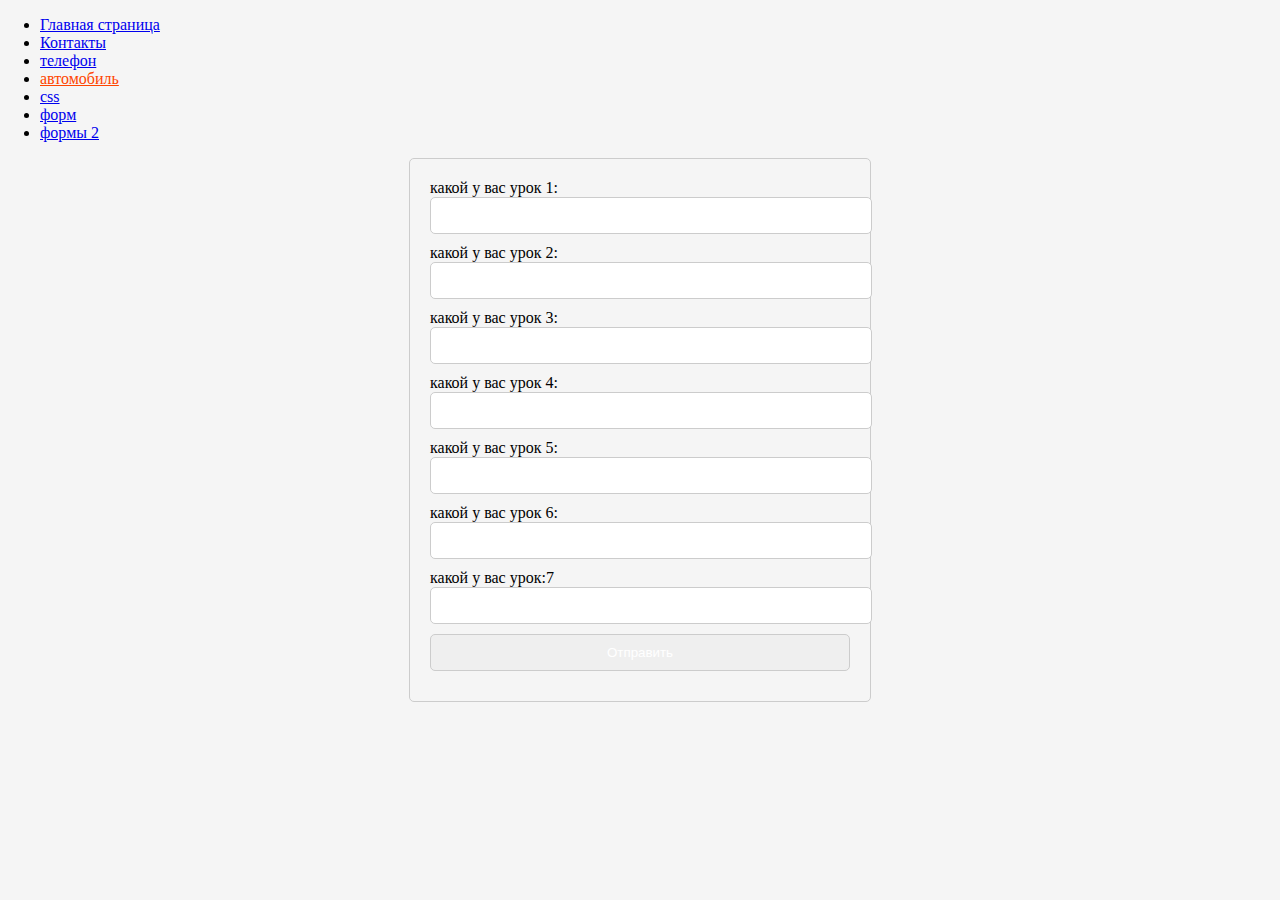
<file: homeWork/car.html>
<!DOCTYPE html>
<html lang="en">
<head>
    <meta charset="UTF-8">
    <title>автомобили</title>
    <link rel="stylesheet" href="style.css">
</head>
<body>



    <ul>
        <li><a href="index.html">Главная страница</a></li>
        <li><a href="contacts.html">Контакты</a></li>
        <li><a  href="telefon.html" class="">телефон</a> </li>
        <li><a  href="car.html" class="qqqqq">автомобиль</a></li>
        <li><a href="css.html">css</a>  </li>
        <li><a href="form.html">форм</a> </li>
        <li><a href="form2.html">формы 2</a> </li>
    </ul>
    <form action="/submit" method="post">
        <label for="name">какой у вас урок 1:</label>
        <input type="text" id="name3" name="name" required>
        <label for="name">какой у вас урок 2:</label>
        <input type="text" id="name7" name="name" required>
        <label for="name">какой у вас урок 3:</label>
        <input type="text" id="nam6" name="name" required>
        <label for="name">какой у вас урок 4:</label>
        <input type="text" id="name5" name="name" required>
        <label for="name">какой у вас урок 5:</label>
        <input type="text" id="name4" name="name" required>
        <label for="name">какой у вас урок 6:</label>
        <input type="text" id="name2" name="name" required>
        <label for="name">какой у вас урок:7</label>
        <input type="text" id="name1" name="name" required>
        <button type="submit">Отправить</button>
    </form>

</body>
</html>
</file>
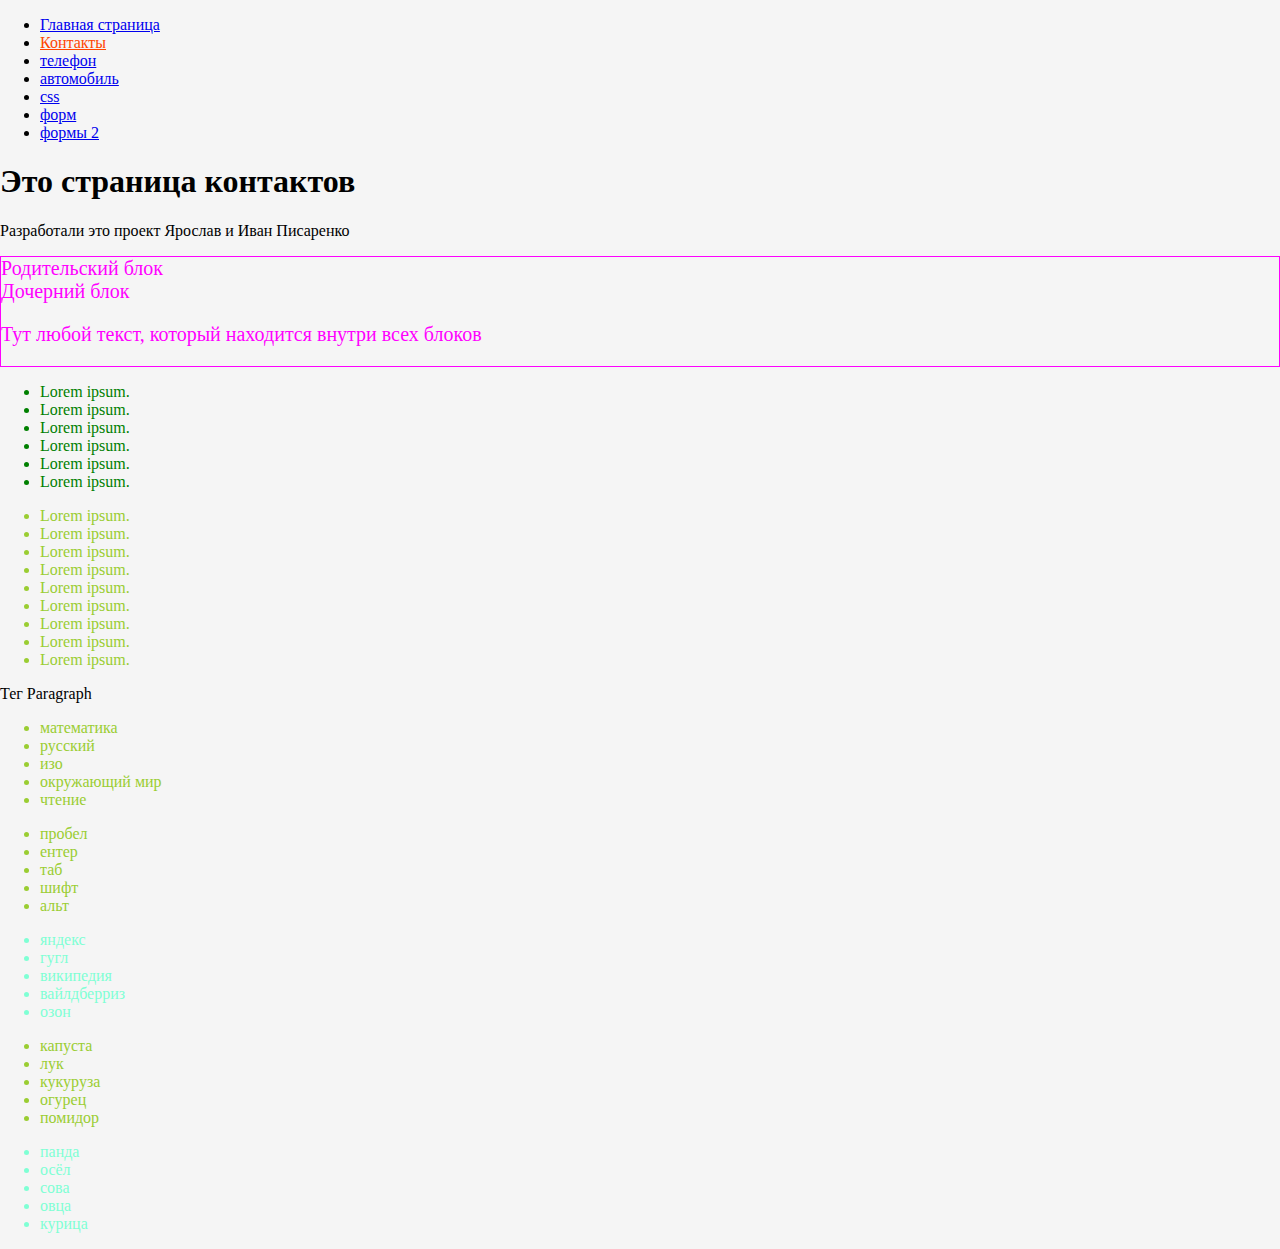
<file: homeWork/contacts.html>
<!DOCTYPE html>
<html lang="ru">
<head>
	<meta charset="UTF-8">
	<title>Контакты</title>
	<link rel="stylesheet" href="style.css">
</head>
<body>

<ul>
    <li><a href="index.html">Главная страница</a></li>
    <li><a href="contacts.html"class="qqqqq">Контакты</a></li>
    <li><a  href="telefon.html" class="">телефон</a> </li>
    <li><a  href="car.html" >автомобиль</a></li>
    <li><a href="css.html">css</a>  </li>
    <li><a href="form.html">форм</a> </li>
    <li><a href="form2.html">формы 2</a> </li>
</ul>

<h1>Это страница контактов</h1>
<p>Разработали это проект Ярослав и Иван Писаренко</p>

<div class="parent-block">
	Родительский блок
	<div class="child-block">
		Дочерний блок
		<p class="custom-text">
			Тут любой текст, который находится внутри всех блоков
		</p>
	</div>
</div>

<div class="list-left">
	<ul>
		<li>Lorem ipsum.</li>
		<li>Lorem ipsum.</li>
		<li>Lorem ipsum.</li>
		<li>Lorem ipsum.</li>
		<li>Lorem ipsum.</li>
		<li>Lorem ipsum.</li>
	</ul>
</div>

<div class="list-right">
	<ul>
		<li>Lorem ipsum.</li>
		<li>Lorem ipsum.</li>
		<li>Lorem ipsum.</li>
		<li>Lorem ipsum.</li>
		<li>Lorem ipsum.</li>
		<li>Lorem ipsum.</li>
		<li>Lorem ipsum.</li>
		<li>Lorem ipsum.</li>
		<li>Lorem ipsum.</li>
	</ul>

	<p>Тег Paragraph</p>
</div>
<ul class="list-right">
    <li>математика</li>
    <li>русский</li>
    <li>изо</li>
    <li>окружающий мир</li>
    <li>чтение</li>
</ul>
<ul class="list-right">
    <li>пробел</li>
    <li>ентер</li>
    <li>таб</li>
    <li>шифт</li>
    <li>альт</li>
</ul class="list-right">
<ul class="list-color">
    <li>яндекс</li>
    <li>гугл</li>
    <li>википедия</li>
    <li>вайлдберриз</li>
    <li>озон</li>
</ul>
<ul class="list-right">
    <li>капуста</li>
    <li>лук</li>
    <li>кукуруза</li>
    <li>огурец</li>
    <li>помидор</li>
</ul>
<ul class="list-color">
    <li>панда</li>
    <li>осёл</li>
    <li>сова</li>
    <li>овца</li>
    <li>курица</li>
</ul>
</body>
</html>
</file>
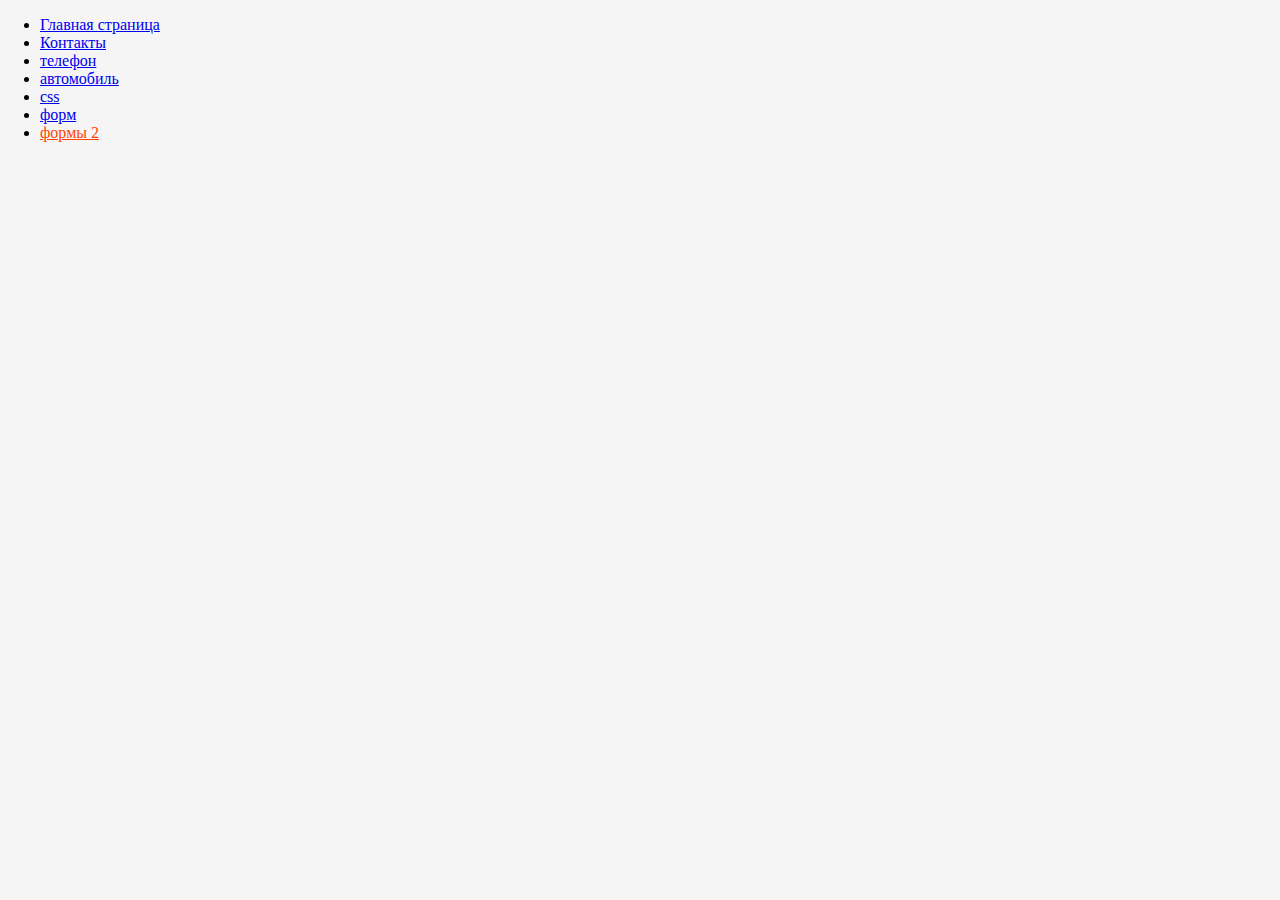
<file: homeWork/form2.html>
<!DOCTYPE html>
<html lang="en">
<head>
    <meta charset="UTF-8">
    <title>css</title>
    <link rel="stylesheet" href="style.css">
</head>
<body>


<ul>
	<li><a href="index.html">Главная страница</a></li>
	<li><a href="contacts.html">Контакты</a></li>
    <li><a  href="telefon.html" class="">телефон</a> </li>
    <li><a  href="car.html" >автомобиль</a></li>
    <li><a href="css.html">css</a>  </li>
    <li><a href="form.html">форм</a> </li>
    <li><a href="form2.html"class="qqqqq"> формы 2</a> </li>
 </ul>
    <head>
        <meta charset="UTF-8">
        <title>CSS-анимации</title>
        <style>
            <h1 class="intro">CSS-анимации</h1>

</ul>


 fleks




</body>
</html>
</file>
<file: style.css>
.title{
    color: green;
}
</file>
<file: homeWork/style.css>
/*

Выбрать тег для изменения
.title  class="title'


Свойства элемента

color: green; //цвет текста
font-size: 14px; //размер текста
background: blue; // цвет фона
border: 1px solid red; //обводка элемента (толщина, тип линии(сплошная), цвет

*/


.title {
    color: darkblue;
    font-size: 24px;
    background: lightblue;
    border: 1px solid red; /* обводка*/

}

.wwww {
    color: darkred;
    font-size: 30px;
    background: cadetblue;
    border: 2px solid black;

}

.pppp {
    color: chocolate;
    font-size: 28px;
    background: saddlebrown;
    border: 2px solid sandybrown;
}

.qqqq {
    color: red;
    font-size: 30px;
    background: darkred;
    border: 3px solid orangered;
}

.kkkk {
    color: aqua;
    font-size: 26px;
    background: cadetblue;
    border: 2px solid beige;
}

.oooo {
    color: grey;
    font-size: 27px;
    background: dimgray;
    border: 3px solid dimgrey;
}

.nnn {
    color: chartreuse;
    font-size: 28px;
    background: black;
    border: 2px solid aliceblue;
}

.vvvv {
    color: orangered;
    font-size: 31px;
    background: chocolate;
    border: 2px solid red;
}

.eee {
    color: darkred;
    font-size: 32px;
    background: crimson;
    border: 2px solid chartreuse;
}

.sssss {
    color: aliceblue;
    font-size: 33px;
    background: azure;
    border: 4px solid white;
}

.fff {
    color: firebrick;
    font-size: 26px;
    background: darkturquoise;
    border: gold;
}

.ghghg {
    color: floralwhite;
    font-size: 29px;
    background: goldenrod;
    border: 3px solid gold;
}

.zzzz {
    color: goldenrod;
    font-size: 32px;
    background: darkcyan;

    border: deepskyblue;
}


.menu a {
    color: darkcyan;
    text-decoration: none;
}

.menu .menu_active {
    background-color: lightblue;
}


/* Наследование */
.parent-block {
    color: magenta; /* свойство наследуется */
    border: 1px solid magenta; /* свойство не наследуется */
    font-size: 20px; /* свойство наследуется */
}

.list-left li {
    color: green;
}

.list-right li {
    color: yellowgreen;
}

.qqqqq {
    color: orangered;

}

form {
    max-width: 420px; /* Ограничение формы по ширине */
    margin: 0 auto; /* Выравнивание формы по центру */
    padding: 20px; /* Внутренние отступы */
    border: 1px solid #ccc; /* Обводка */
    border-radius: 5px; /* Скругление */
}

input, textarea, button {
    width: 100%; /* Ширина полей */
    padding: 10px; /* Внутренние отступы */
    margin: 0 0 10px; /* Отступы между полями */
    border: 1px solid #ccc; /* Обводка */
    border-radius: 5px; /* Скругление */
}

textarea {
    height: 150px; /* Высота поля */
    resize: none; /* Запрет на изменение ширины и высоты пользователем */
}

button {
    color: #ffffff; /* Цвет текста */
    cursor: pointer; /* Курсор в виде пальца */
}

button:hover {
    opacity: 0.8; /* Прозрачность при наведении */
}

/* Определяем ключевую анимацию: элемент появляется снизу и становится видимым */
@keyframes fadeIn {
    0% {
        opacity: 0; /* Элемент полностью прозрачный в начале */
        transform: translateY(20px); /* Смещён вниз на 20px */
    }
    100% {
        opacity: 1; /* Полностью видимый */
        transform: translateY(0); /* Возвращается на своё место */
    }
}

.intro {
    /* Применяем анимацию fadeIn */
    animation: fadeIn 3s ease-out;

    /* Стили текста */
    font-family: Arial, sans-serif;
    font-size: 2em;
    text-align: center;
    margin-top: 100px;
    color: #333;
}

body {
    background-color: #f5f5f5; /* Светлый фон страницы */
    margin: 0;
    padding: 0;
}

.list-color {
    color: aquamarine;

}

/* FLEX */
.flex-block {
    background-color: lightblue;
    display: flex;
    padding: 10px;
    margin: 10px;
}

.flex-block__item {
    padding: 10px 50px;
    border: 1px solid blue;
    background-color: silver;
}

.flex-block_end {
    justify-content: flex-end;
}

.flex-block hgroup {
    flex-flow: row;
    flex-flow: row-reverse;
    flex-flow: column;
    flex-flow: column-reverse;
    flex-flow: nowrap;
    flex-flow: wrap;
    flex-flow: wrap-reverse;
    flex-flow: row nowrap;
    flex-flow: column wrap;
    flex-flow: column-reverse wrap-reverse;
    flex-flow: inherit;
    flex-flow: initial
}

.flex-block-html {
    order: 2;
}

.flex-block_end_spawn {
    order: initial;

}

.flex-block__end {
    order: inherit;
}

.flex-block_end-item {
    align-self: auto;
}

.flex-block_nowar-end {
    align-self: center;
}

.flex-block_end__item {
    align-self: flex-start;
}

.flex-block_end-start {
    align-self: flex-end;

}

.flex-block_end__end {
    align-self: baseline;
}

.flex-block_end--warp {
    align-self: stretch
}

.flex-block_end-warp {
    align-self: inherit;
}

.flex-block_start {
    align-self: initial;
}

.flex-block_end__nowar {
    flex-grow: 3;
}

.flex-block_nowar-end {
    flex-grow: 0.6;
}

.flex-block__start {
    flex-grow: inherit;
}

.flex-block-start {
    flex-grow: initial;
}
.wrap{
    border: 1px solid silver ;

}
.hover-span:hover {
    color: red;
}
</file>
